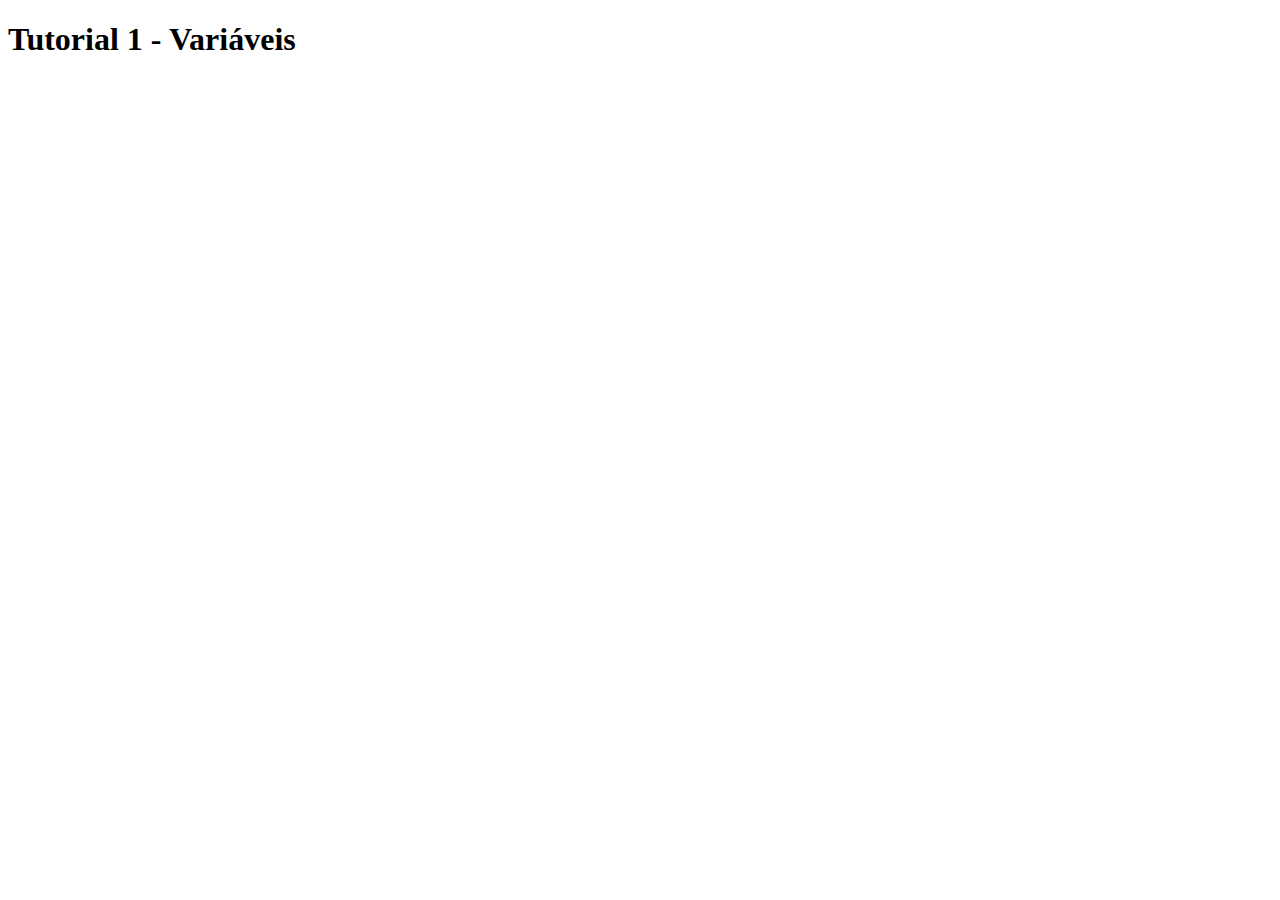
<file: index.html>
<!DOCTYPE html>
<html lang="en">
<head>
    <meta charset="UTF-8">
    <meta name="viewport" content="width=device-width, initial-scale=1.0">
    <meta http-equiv="X-UA-Compatible" content="ie=edge">
    <title>Tutorials Javascript Essentials</title>
</head>
<body>
    <h1>Tutorial 1 - Variáveis</h1>
    <script src="/scripts.js"></script>
</body>
</html>
</file>
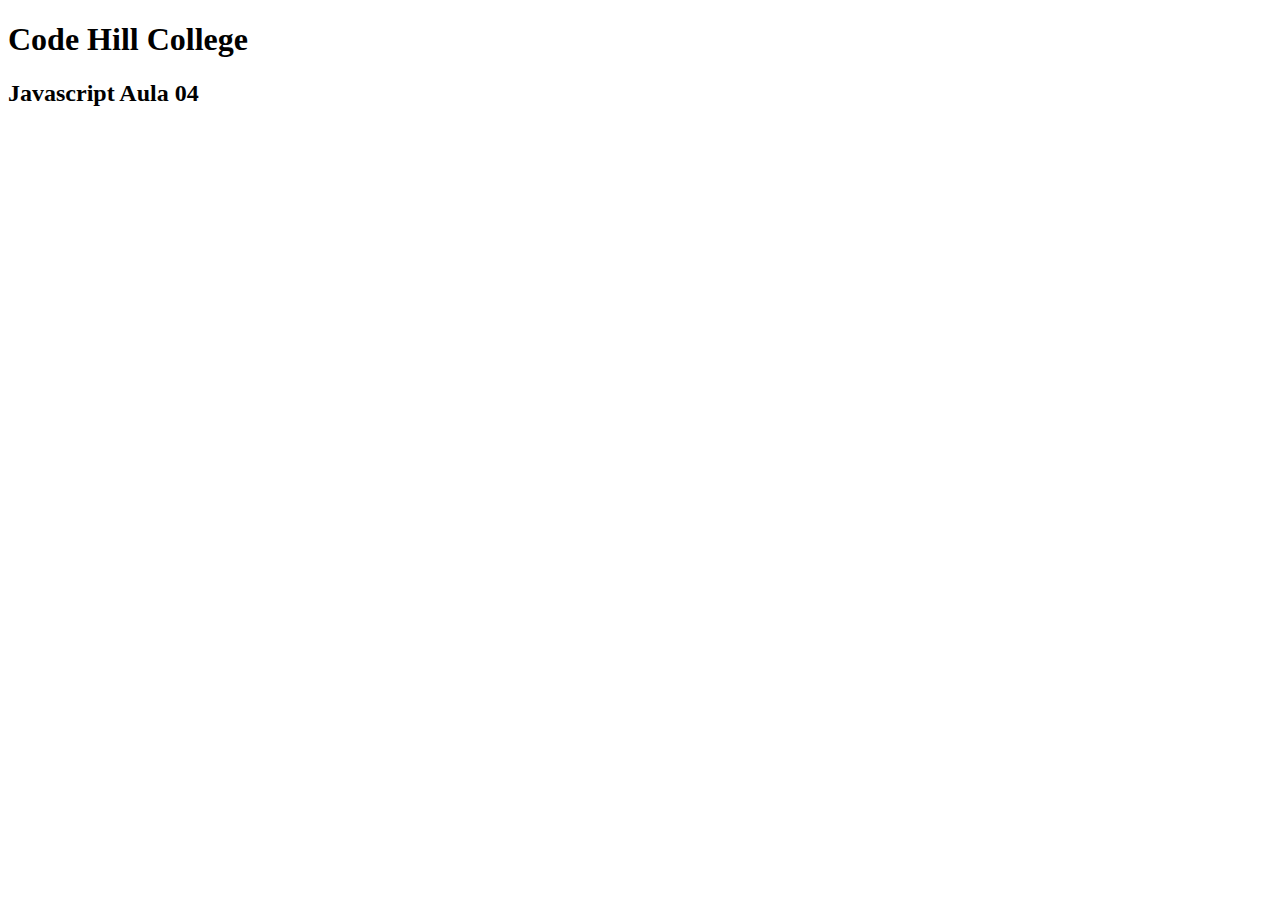
<file: home.html>
<!DOCTYPE html>
<html lang="en">
<head>
    <meta charset="UTF-8">
    <meta name="viewport" content="width=device-width, initial-scale=1.0">
    <meta http-equiv="X-UA-Compatible" content="ie=edge">
    <title>Tutorial Javascript</title>
</head>
<body>
    <h1>Code Hill College</h1>
    <h2>Javascript Aula 04</h2>
    <script src="scripts.js"></script>
</body>
</html>
</file>
